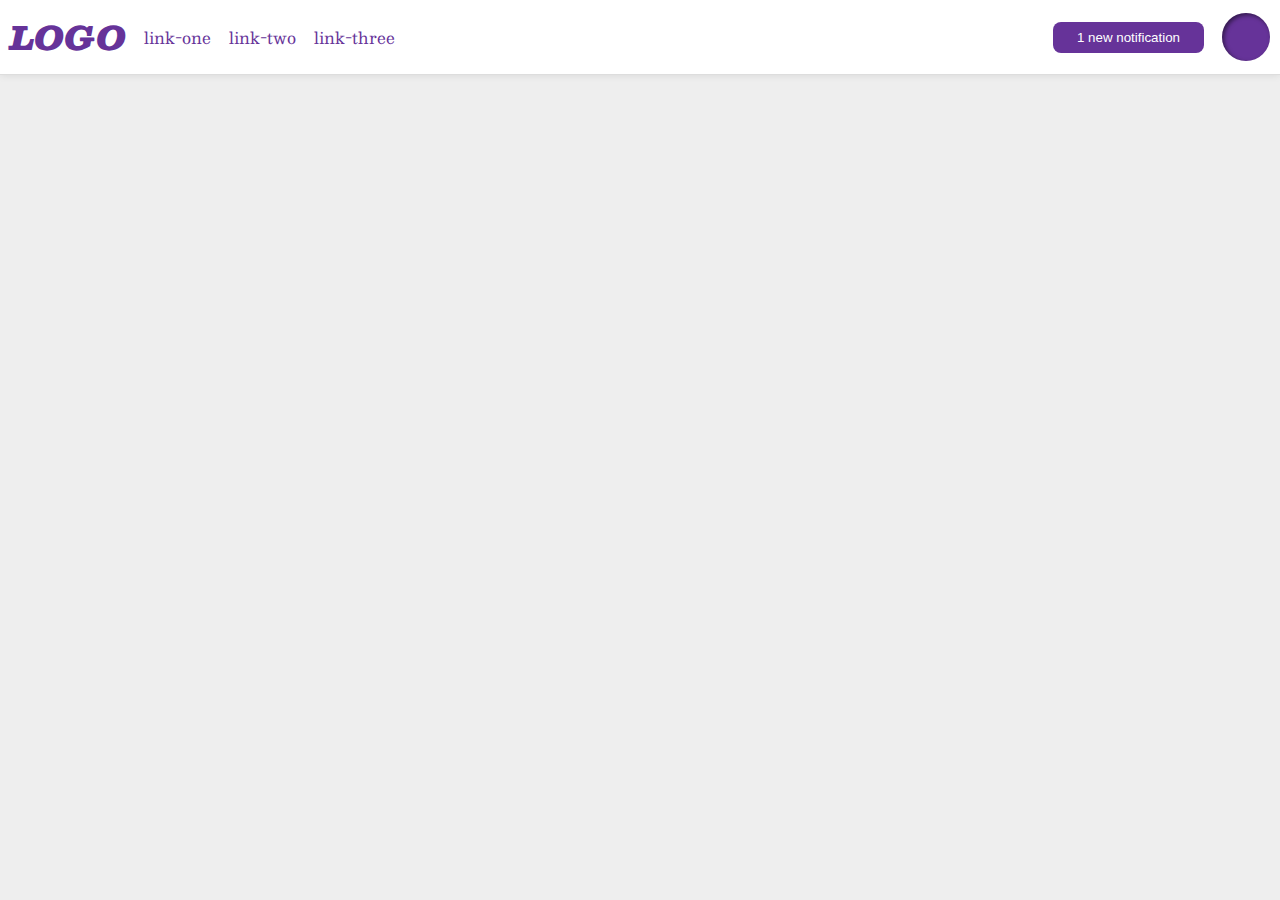
<file: flex/03-flex-header-2/index.html>
<!DOCTYPE html>
<html lang="en">
  <head>
    <meta charset="UTF-8">
    <meta http-equiv="X-UA-Compatible" content="IE=edge">
    <meta name="viewport" content="width=device-width, initial-scale=1.0">
    <title>Flex Header 2</title>
    <link rel="stylesheet" href="style.css">
  </head>
  <body>  
    <div class="header">
      <div class="left">  
        <div class="logo">
          LOGO
        </div>
        <ul class="links">
          <li><a href="google.com">link-one</a></li>
          <li><a href="google.com">link-two</a></li>
          <li><a href="google.com">link-three</a></li>
        </ul>
      </div>
      <div class="right">
        <button class="notifications">
          1 new notification
        </button>
          <div class="profile-image"></div>
      </div>
    </div>
  </body>
</html>
</file>
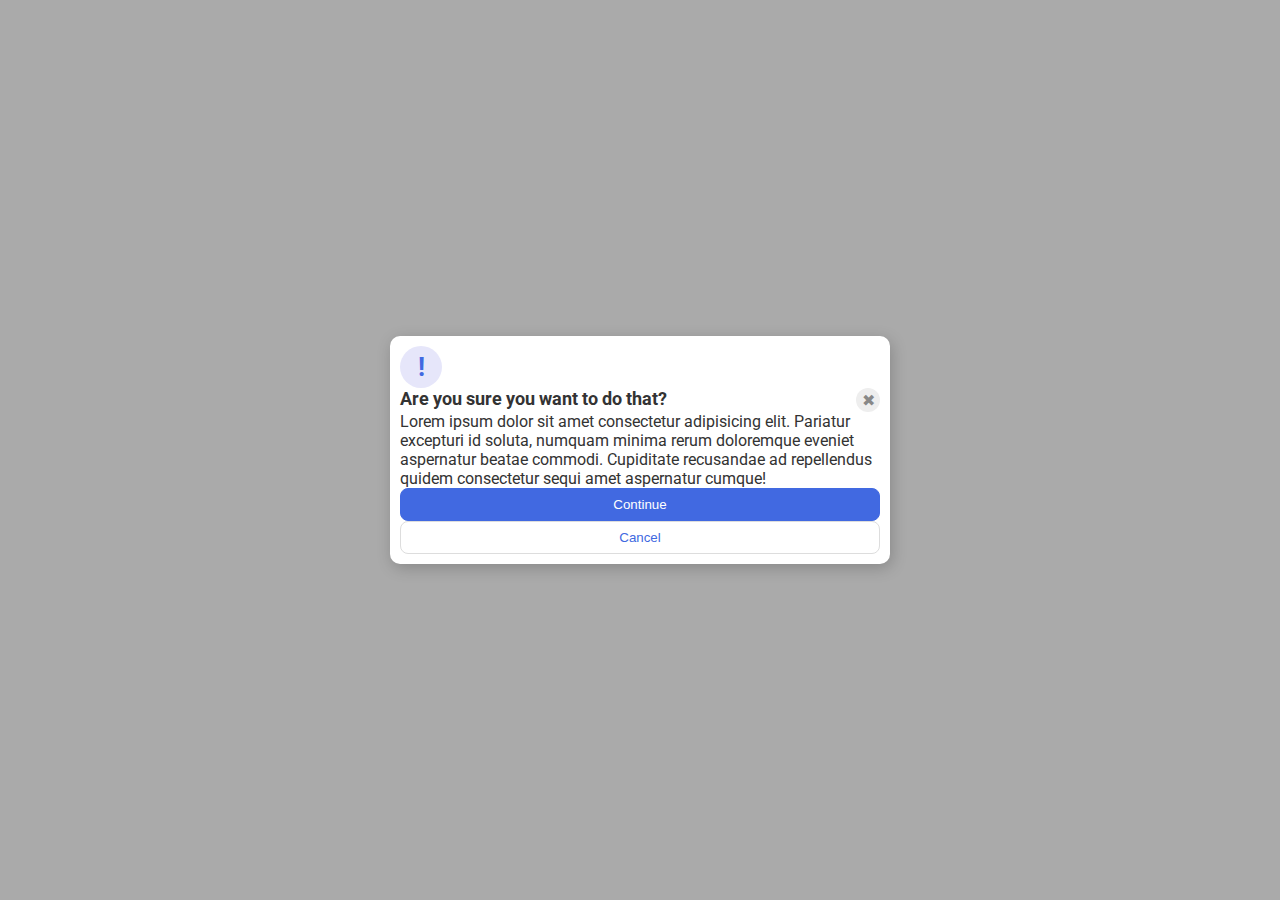
<file: flex/05-flex-modal/index.html>
<!DOCTYPE html>
<html lang="en">
  <head>
    <meta charset="UTF-8">
    <meta http-equiv="X-UA-Compatible" content="IE=edge">
    <meta name="viewport" content="width=device-width, initial-scale=1.0">
    <link rel="stylesheet" href="style.css">
    <title>Modal</title>
  </head>
  <body>
    <div class="modal">
      <div class="icon">!</div>
      <div class="container">
        <div class="kopje">
          <div class="header">Are you sure you want to do that?</div>
            <div class="close-button">✖</div>
        </div>
      </div>
        <div class="text">Lorem ipsum dolor sit amet consectetur adipisicing elit. Pariatur excepturi id soluta, numquam minima rerum doloremque eveniet aspernatur beatae commodi. Cupiditate recusandae ad repellendus quidem consectetur sequi amet aspernatur cumque!</div>
     
        <button class="continue">Continue</button>
        <button class="cancel">Cancel</button>
    </div>
  </body>
</html>
</file>
<file: flex/03-flex-header-2/style.css>
/* this is some magical font-importing.  
you'll learn about it later. */
@import url('https://fonts.googleapis.com/css2?family=Besley:ital,wght@0,400;1,900&display=swap');

body {
  margin: 0;
  background: #eee;
  font-family: Besley, serif;
}

.header {
  background: white;
  border-bottom: 1px solid #ddd;
  box-shadow: 0 0 8px rgba(0,0,0,.1);
  padding: 10px;
  display: flex;
  justify-content: space-between;
}

.profile-image {
  background: rebeccapurple;
  box-shadow: inset 2px 2px 4px rgba(0,0,0,.5);
  border-radius: 50%;
  width: 48px;
  height: 48px;
}

.logo {
  color: rebeccapurple;
  font-size: 32px;
  font-weight: 900;
  font-style: italic;
}

button {
  border: none;
  border-radius: 8px;
  background: rebeccapurple;
  color: white;
  padding: 8px 24px;
}

a {
  /* this removes the line under our links */
  text-decoration: none;
  color: rebeccapurple;
}

ul {
  list-style-type: none;
  padding: 0;
  gap: 18px;
  display: flex;
}

.right, .left {
  display: flex;
  gap: 18px;
  align-items: center;
}

.links {
  margin: 0;
}
</file>
<file: flex/05-flex-modal/style.css>
@import url('https://fonts.googleapis.com/css2?family=Roboto:wght@400;700&display=swap');

html, body {
  height: 100%;
}

body {
  font-family: Roboto, sans-serif;
  margin: 0;
  background: #aaa;
  color: #333;
  /* I'll give you this one for free lol */
  display: flex;
  align-items: center;
  justify-content: center;
}

.modal {
  background: white;
  width: 480px;
  border-radius: 10px;
  box-shadow: 2px 4px 16px rgba(0,0,0,.2);
  padding: 10px;
  display: flex;
  flex-direction: column;
  align-items: stretch;
}

.icon {
  color: royalblue;
  font-size: 26px;
  font-weight: 700;
  background: lavender;
  width: 42px;
  height: 42px;
  border-radius: 50%;
  display: flex;
  align-items: center;
  justify-content: center;
  flex-shrink: 0;
  margin-right: 10px;
}

.close-button {
  background: #eee;
  border-radius: 50%;
  color: #888;
  font-weight: 400;
  font-size: 16px;
  height: 24px;
  width: 24px;
  display: flex;
  align-items: center;
  justify-content: center;
}

button {
  padding: 8px 16px;
  border-radius: 8px;
}

button.continue {
  background: royalblue;
  border: 1px solid royalblue;
  color: white;
}

button.cancel {
  background: white;
  border: 1px solid #ddd;
  color: royalblue;
}

.header {
  font-weight: bolder;
  font-size: large;
}

.container {
  display: flex;
  flex-direction: column;
}

.kopje {
  display: flex;
  justify-content: space-between;
}
</file>
